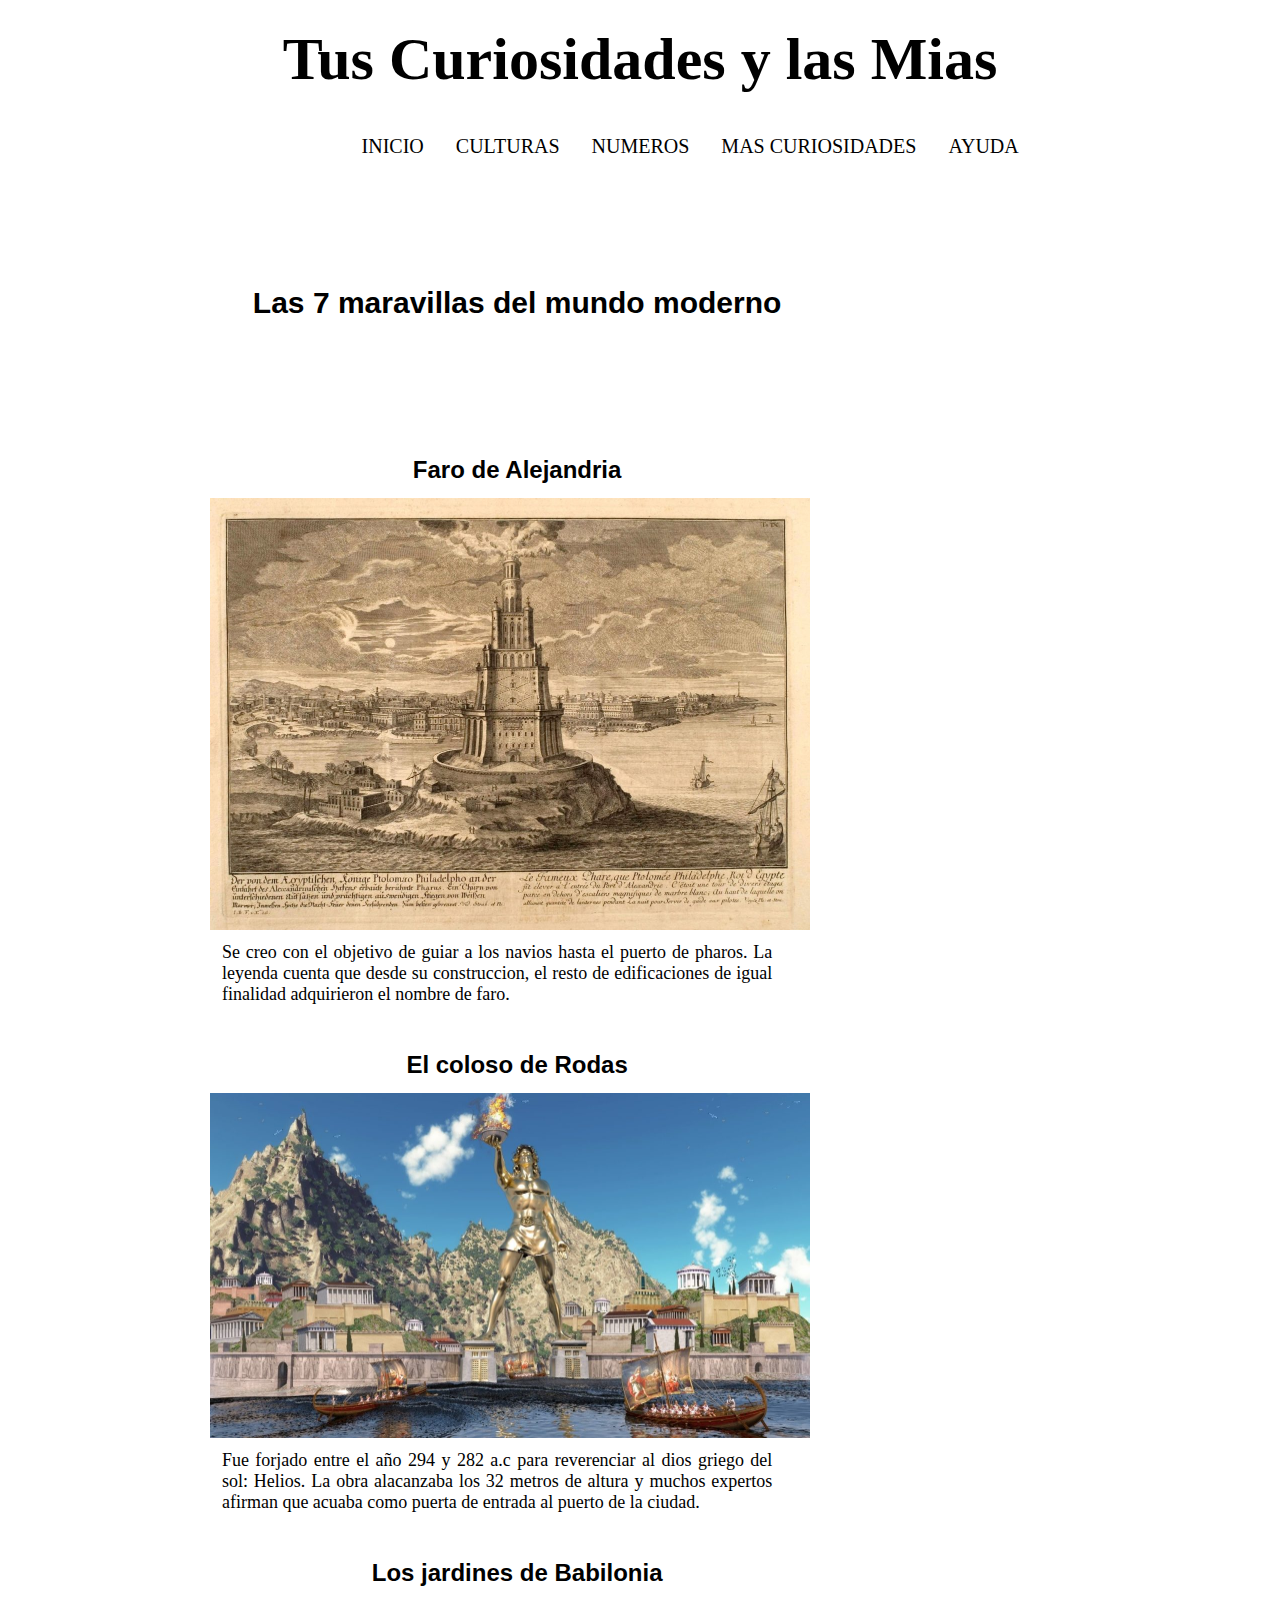
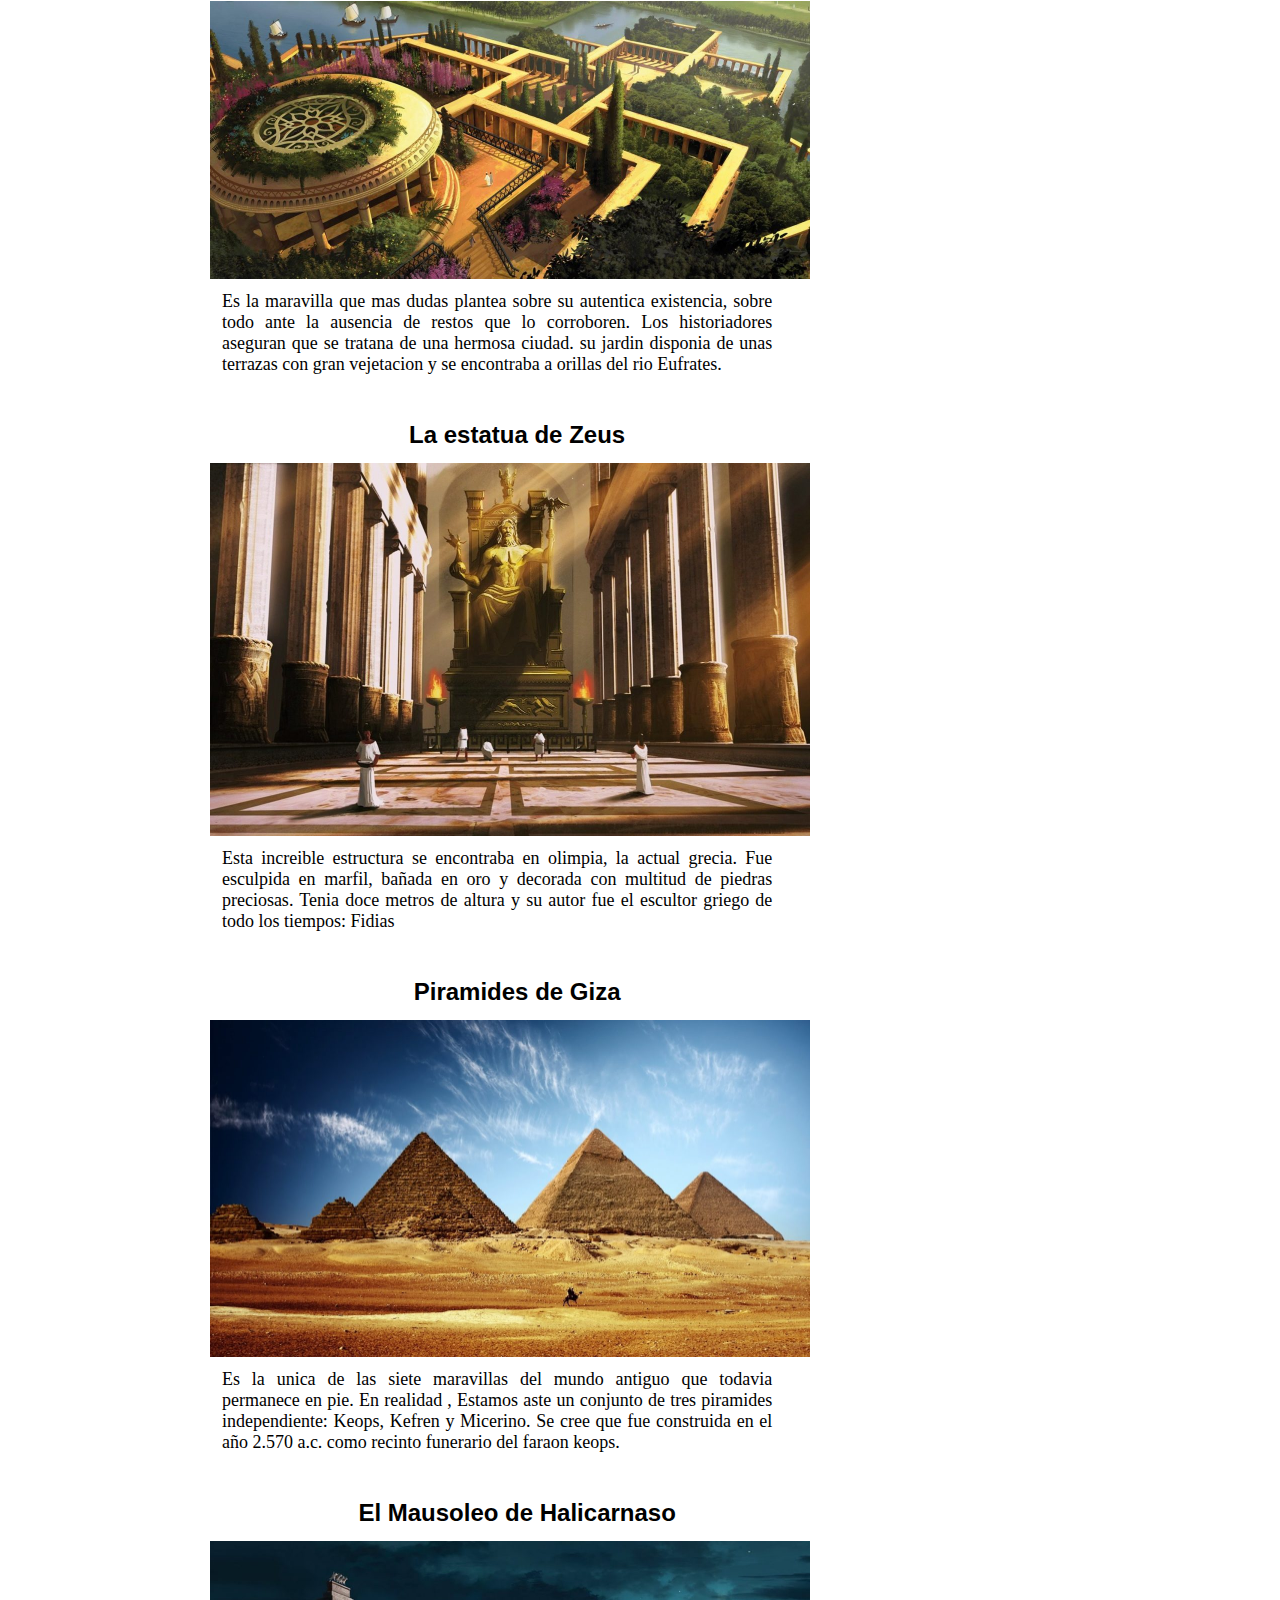
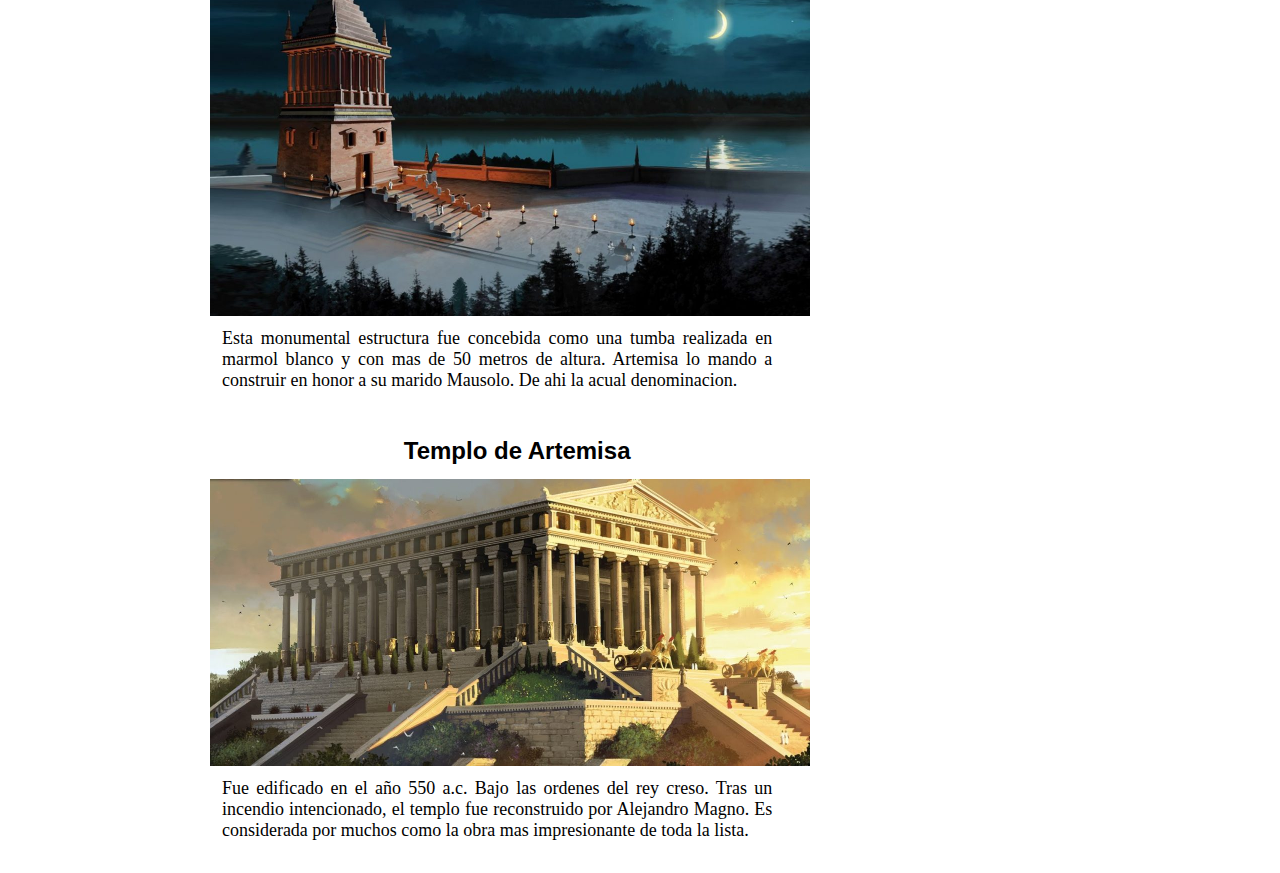
<file: maravilla.html>
<html>
    <head><title>Maravillas</title>
    <link rel="stylesheet" href="estilo.css" type="text/css"></head>
<body>
    
    <header><h1>Tus Curiosidades y las Mias</h1><nav>
        <ul id="menu">
            <li><a href="">INICIO</a>
            <ul>
                <li>NOTICIAS</li>
                <li>NUEVAS CURIOSIDADES</li>
                <li>EL CURIOSO DEL DIA</li>
            </ul></li>
            <li><a href="">CULTURAS</a><ul>
                <li>PERU</li>
                <li>INTERNACIONALES</li>
            </ul></li>
            <li><a href="">NUMEROS</a><ul>
                <li>PROBLEMAS CURIOSOS</li>
                <li>SIN SOLUCION</li>
            </ul></li>
            <li><a href="">MAS CURIOSIDADES</a><ul>
                <li>CURIOSIDAD ANIMAL</li>
            </ul></li>
            <li><a href="">AYUDA</a><ul>
                <li>APORTES ECONOMICO</li>
                <li>REGISTRATE</li>
                <li>CREDITOS</li>
            </ul></li>
        </ul>
    </nav></header>
    
    
    
    <div class="cont">
    
    
    
    <div class="seccion1"></div>
    
    
    <div class="article">
        <h1>Las 7 maravillas del mundo moderno</h1>
        <ul id="marav">
            <li><h2>Faro de Alejandria</h2>
            <img src="images/1.jpg" alt="">
            <p>Se creo con el objetivo de guiar a los navios
            hasta el  puerto de pharos. La leyenda cuenta  que desde su construccion, el resto de edificaciones de igual finalidad adquirieron el nombre de faro.</p></li>
            
            <li><h2>El coloso de Rodas</h2>
            <img src="images/2.jpg" alt="">
            <p>Fue forjado entre el año 294 y 282 a.c para reverenciar al dios griego del sol: Helios. La obra alacanzaba los 32 metros de altura y muchos expertos afirman que acuaba como puerta de entrada al puerto de la ciudad.</p></li>
            
            <li><h2>Los jardines de Babilonia</h2>
            <img src="images/3.jpeg" alt="">
            <p>
                Es la maravilla que mas dudas plantea sobre su autentica existencia, sobre todo ante la ausencia de restos que lo corroboren. Los historiadores aseguran que se tratana de una hermosa ciudad. su jardin disponia de unas terrazas con gran vejetacion y se encontraba a orillas del rio Eufrates.
            </p></li>
            
            <li><h2>La estatua de Zeus</h2>
            <img src="images/4.jpg" alt="">
            <p>
                Esta increible estructura se encontraba en olimpia, la actual grecia. Fue esculpida en marfil, bañada en oro y decorada con multitud de piedras preciosas. Tenia doce metros de altura y su autor fue el escultor griego de todo los tiempos: Fidias
            </p></li>
            
            <li><h2>Piramides de Giza</h2>
            <img src="images/5.jpg" alt="">
            <p>Es la unica de las siete maravillas del mundo antiguo que todavia permanece en pie. En realidad , Estamos aste un conjunto de tres piramides independiente: Keops, Kefren y Micerino. Se cree que fue construida en el año 2.570 a.c. como recinto funerario del faraon keops.</p></li>
            
            <li><h2>El Mausoleo de Halicarnaso</h2>
            <img src="images/6.jpg" alt="">
            <p>
                Esta monumental estructura fue concebida como una tumba realizada en marmol blanco y con mas de 50 metros de altura. Artemisa lo mando a construir en honor a su marido Mausolo. De ahi la acual denominacion.
            </p></li>
            
            <li><h2>Templo de Artemisa</h2>
            <img src="images/7.jpg" alt="">
            <p>
                Fue edificado en el año 550 a.c. Bajo las ordenes del rey creso. Tras un incendio intencionado, el templo fue reconstruido por Alejandro Magno. Es considerada por muchos como la obra mas impresionante de toda la lista.
            </p></li>
        </ul>
    </div>
    
    
    <div class="aside"></div>

        
        
    </div>
    <footer></footer>
</body>
</html>
</file>
<file: estilo.css>
*{
    margin: 0;
    padding: 0;
}
body{
    
}
header h1{
    text-align: center;
    font-family: latha;
    font-size: 60px;
    margin-top: 25px;
    margin-bottom: 25px;
}

#menu{
    margin-left: 27%;
    font-family: latha;
}

#menu>li>ul{
    display: none;
    list-style: none;
}
#menu>li>ul>li:hover{
    color:blueviolet;
}
#menu>li{
    float: left;
    list-style: none;
    margin: 16px;
    font-size: 20px;
}
#menu>li>a{
    text-decoration: none;
    color: black;
}

#menu>li>a:hover{
    color:aquamarine;
}

#menu>li:hover>ul{
    display: block;
}

div.cont{
margin-top: 15%;
    margin-left: 2%;
    margin-right: 2%;
}

div.seccion1{
    
}

div.article{
    margin-left: 15%;
    margin-right: 35%;
}
div.article h1{
margin-bottom: 122px;
    text-align: center;
    font-family: sans-serif;
    font-size: 30px;
}
#marav>li>img{
    width: 600px;
    height:auto;
}

#marav>li{
    list-style: none;
    padding-bottom: 20px;
}
#marav>li>h2{
text-align: center;
    padding: 14px;
    font-size: 24px;
    font-family: sans-serif;
}
#marav>li>p{
    text-align: justify;
    padding: 12px;
    margin-right: 40px;
    font-size: 18px;
    
}
</file>
